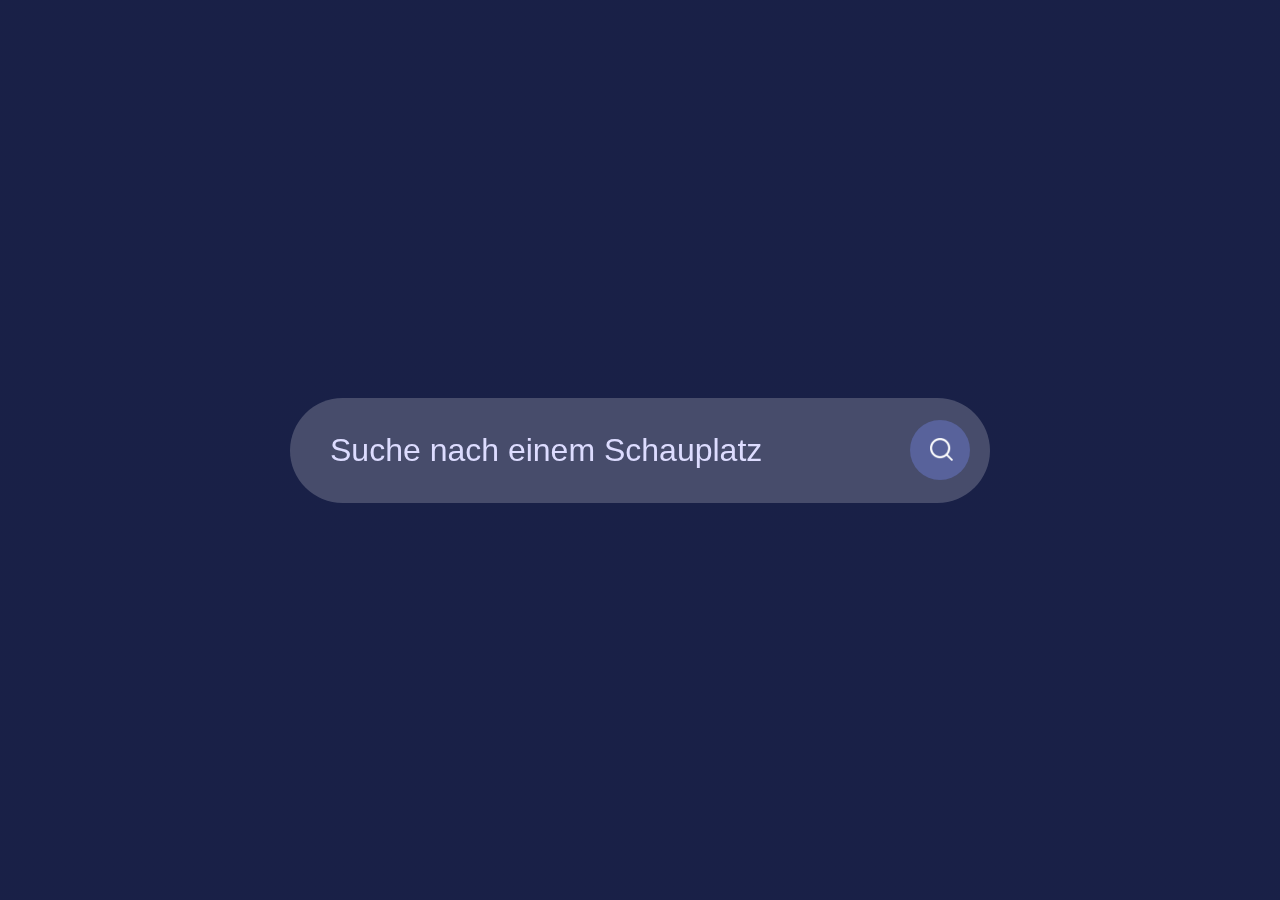
<file: Ortfilter/index.html>
<!DOCTYPE html>
<html lang="en">

<head>
    <meta charset="UTF-8">
    <meta name="viewport" content="width=device-width, initial-scale=1.0">
    <title>Ortfilter</title>
    <link rel="stylesheet" href="index.css">
    <script src="index.js" defer></script>
</head>

<body>
    <div id="content">
        <div id="searchbar">
            <input type="text" id="search" placeholder="Suche nach einem Schauplatz">
            <button id="searchButton"><img src="./image/search.png" alt=""></button>
        </div>
    </div>
</body>

</html>
</file>
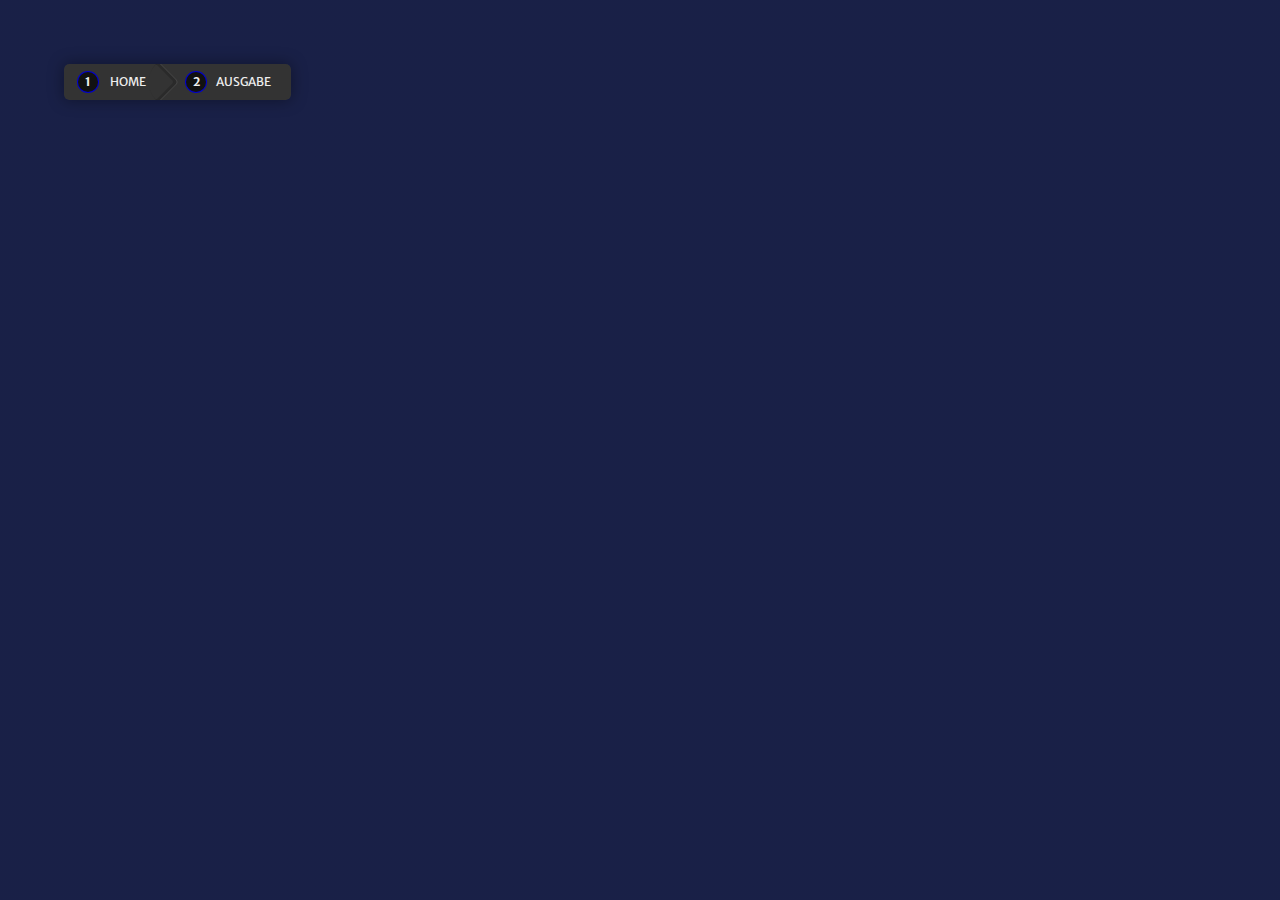
<file: Ausgabe/ausgabe.html>
<!DOCTYPE html>
<html lang="en">

<head>
    <meta charset="UTF-8">
    <meta name="viewport" content="width=device-width, initial-scale=1.0">
    <title>Liste Aller Schauplätze</title>
    <link rel="stylesheet" type="text/css" href="ausgabe.css">
</head>

<body>
    <div id="container">
        <header>
            <div class="breadcrumb flat">
                <a href="../Ortfilter/index.html">HOME</a></li>
                <a href="../Ausgabe/ausgabe.html">AUSGABE</a>
            </div>
        </header>
    </div>

    <script>
        document.addEventListener('DOMContentLoaded', () => {
            const urlParams = new URLSearchParams(window.location.search);
            const ort = urlParams.get('ort');
            document.getElementById('ort-name').textContent = ort;

            const schauplaetze = [
                { id: 1, name: "Schauplatz 1", ort: "Ort1" },
                { id: 2, name: "Schauplatz 2", ort: "Ort1" },
                { id: 3, name: "Schauplatz 3", ort: "Ort2" },
                { id: 4, name: "Schauplatz 4", ort: "Ort3" }
                // Weitere Schauplätze hier hinzufügen
            ];

            const filteredSchauplaetze = schauplaetze.filter(s => s.ort.toLowerCase().includes(ort.toLowerCase()));

            const listElement = document.getElementById('schauplaetze-list');
            filteredSchauplaetze.forEach(schauplatz => {
                const listItem = document.createElement('li');
                const link = document.createElement('a');
                link.href = `vorstellungen.html?id=${schauplatz.id}`;
                link.textContent = schauplatz.name;
                listItem.appendChild(link);
                listElement.appendChild(listItem);
            });
        });
    </script>

</body>

</html>
</file>
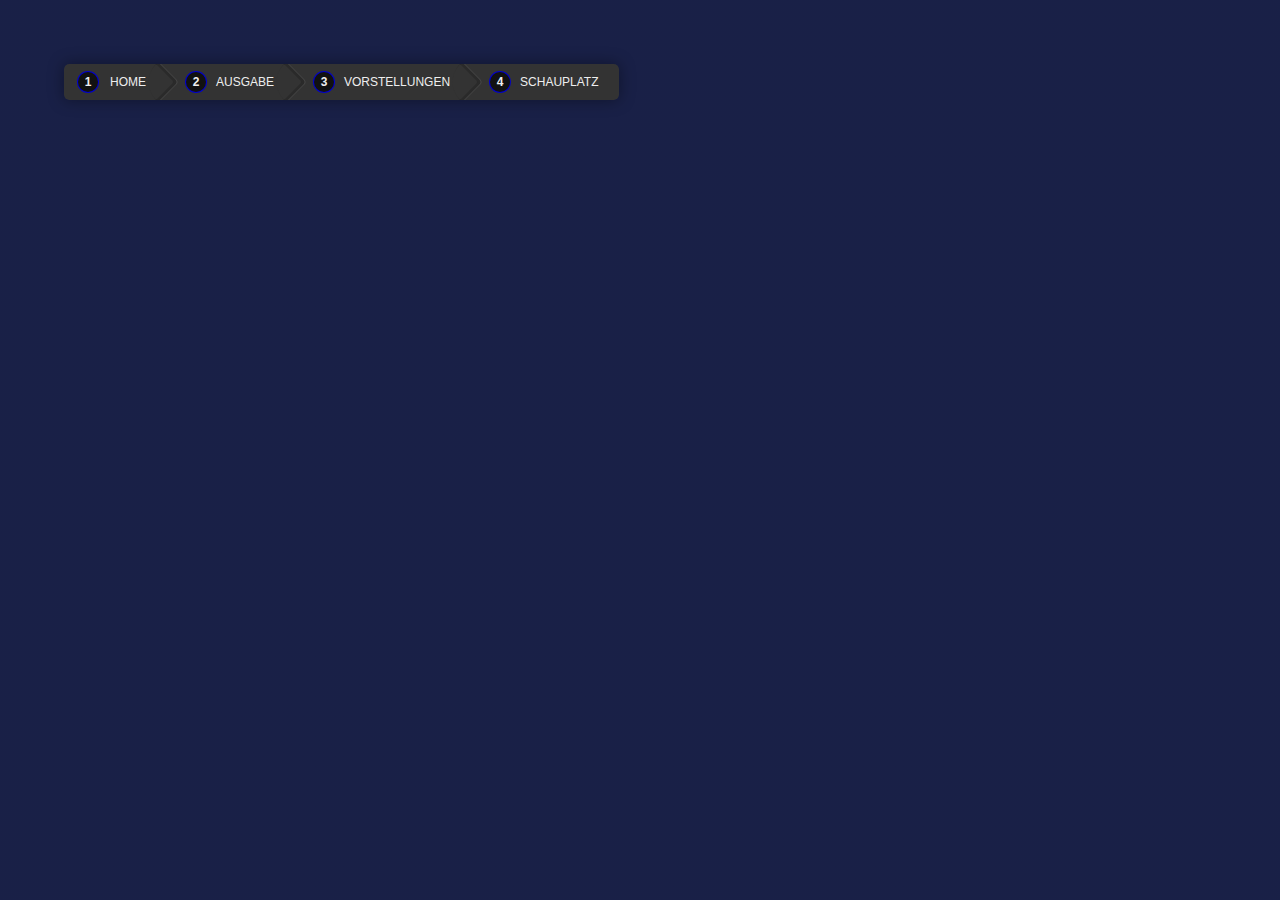
<file: Schauplatz/schauplatz.html>
<!DOCTYPE html>
<html lang="en">

<head>
    <meta charset="UTF-8">
    <meta name="viewport" content="width=device-width, initial-scale=1.0">
    <title>Liste Aller Schauplätze</title>
    <link rel="stylesheet" type="text/css" href="schauplatz.css">
</head>

<body>
    <div id="container">
        <header>
            <div class="breadcrumb flat">
                <a href="../Ortfilter/index.html">HOME</a></li>
                <a href="../Ausgabe/ausgabe.html">AUSGABE</a>
                <a href="../Vorstellungen/vorstellungen.html">VORSTELLUNGEN</a>
                <a href="schauplatz.html">SCHAUPLATZ</a>
            </div>
        </header>
       
    </div>
  

</body>

</html>
</file>
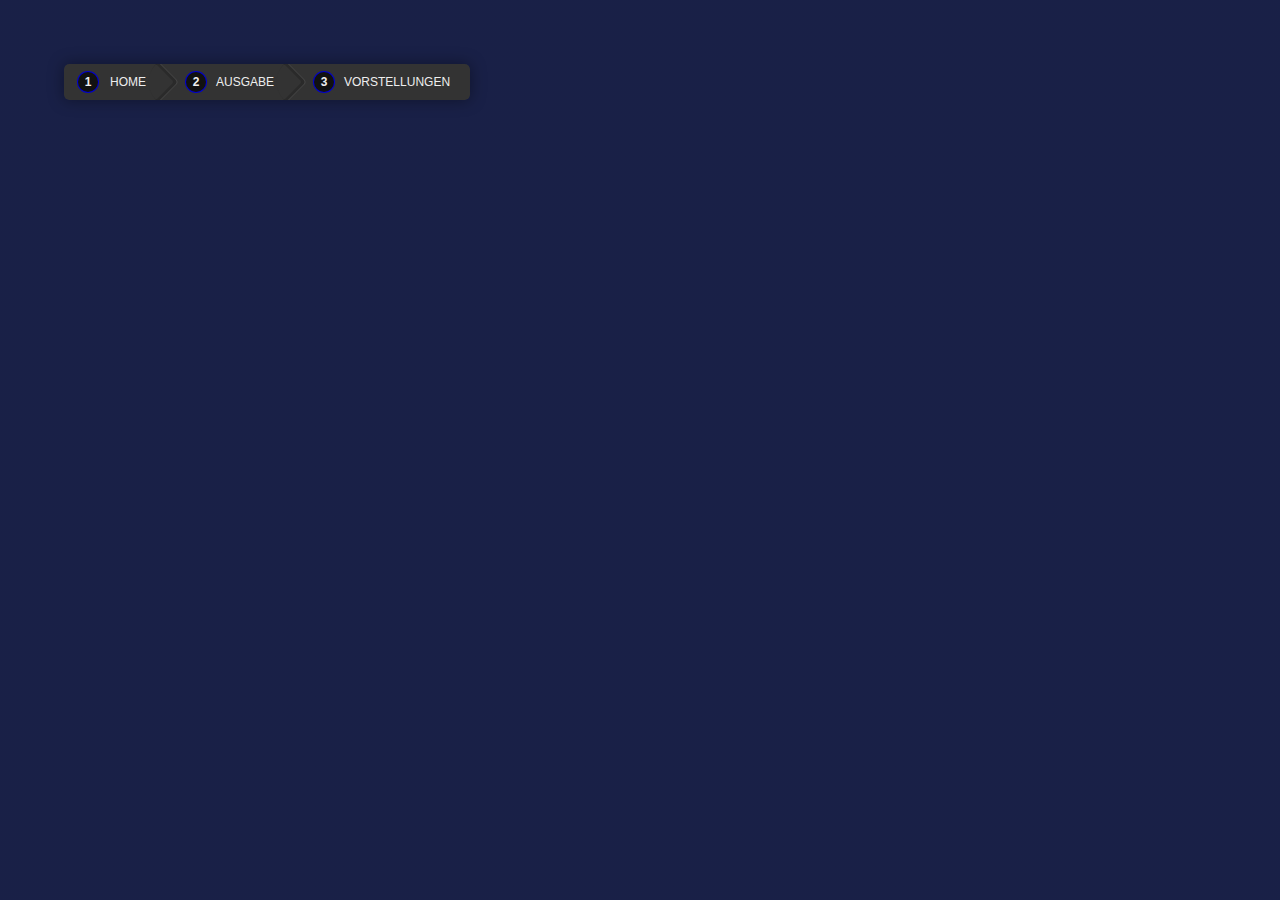
<file: Vorstellungen/vorstellungen.html>
<!DOCTYPE html>
<html lang="en">
<head>
    <meta charset="UTF-8">
    <meta name="viewport" content="width=device-width, initial-scale=1.0">
    <title>Liste Aller Schauplätze</title>
    <link rel="stylesheet" type="text/css" href="vorstellungen.css">
</head>

<body>
    <div id="container">
        <header>
            <div class="breadcrumb flat">
                <a href="../Ortfilter/index.html">HOME</a></li>
                <a href="../Ausgabe/ausgabe.html">AUSGABE</a>
                <a href="../Vorstellungen/vorstellungen.html">VORSTELLUNGEN</a>
            </div>
        </header>
    
    </div>
</body>
</html>
</file>
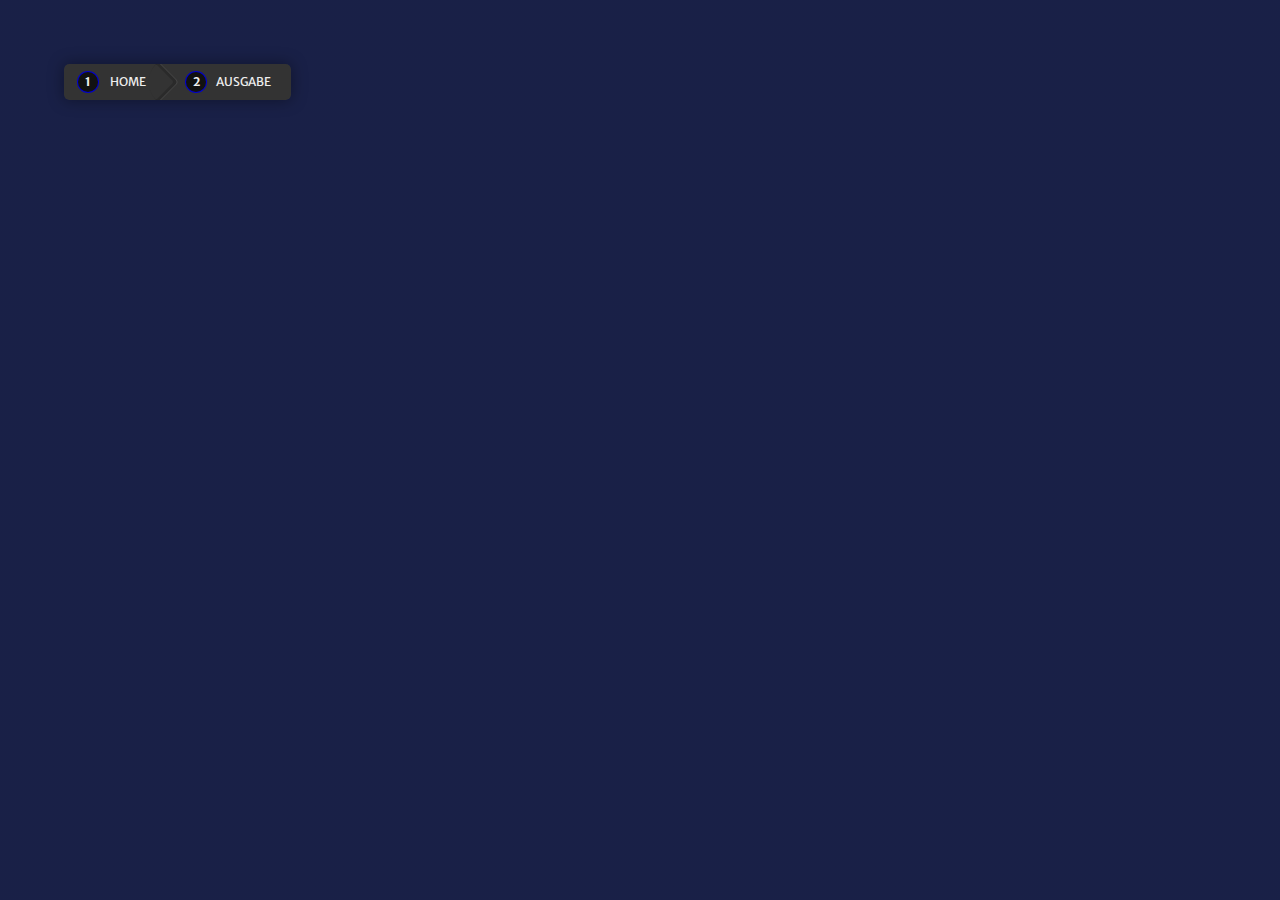
<file: src/main/resources/static/Ausgabe/ausgabe.html>
<!DOCTYPE html>
<html lang="en">

<head>
    <meta charset="UTF-8">
    <meta name="viewport" content="width=device-width, initial-scale=1.0">
    <title>Liste Aller Schauplätze</title>
    <link rel="stylesheet" type="text/css" href="ausgabe.css">
</head>

<body>
    <div id="container">
        <header>
            <div class="breadcrumb flat">
                <a href="../Ortfilter/index.html">HOME</a></li>
                <a href="../Ausgabe/ausgabe.html">AUSGABE</a>
            </div>
        </header>
    </div>

</body>

</html>
</file>
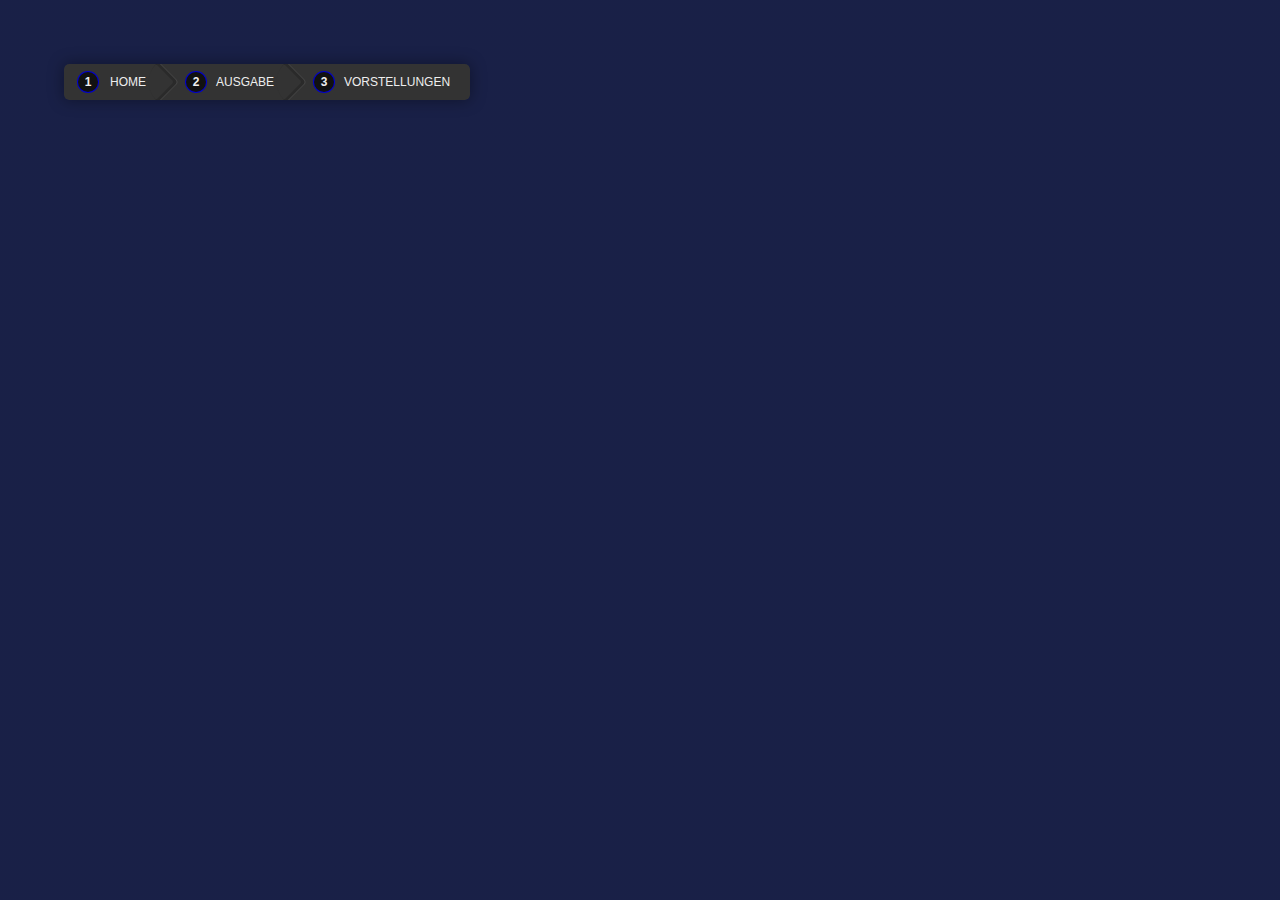
<file: src/main/resources/static/Vorstellungen/vorstellungen.html>
<!DOCTYPE html>
<html lang="en">
<head>
    <meta charset="UTF-8">
    <meta name="viewport" content="width=device-width, initial-scale=1.0">
    <title>Liste Aller Schauplätze</title>
    <link rel="stylesheet" type="text/css" href="vorstellungen.css">
</head>

<body>
    <div id="container">
        <header>
            <div class="breadcrumb flat">
                <a href="../Ortfilter/index.html">HOME</a></li>
                <a href="../Ausgabe/ausgabe.html">AUSGABE</a>
                <a href="../Vorstellungen/vorstellungen.html">VORSTELLUNGEN</a>
            </div>
        </header>
    </div>
</body>
</html>
</file>
<file: Ortfilter/index.css>
* {
    margin: 0;
    padding: 0;
    box-sizing: border-box;
}

:root {
    --primary-color: #3f51b5; 
    --secondary-color: #795548; 
}

.dark-mode {
    --primary-color: #1976d2; 
    --secondary-color: #8d6e63; 
}

#content {
    width: 100%;
    min-height: 100vh;
    padding: 5%;
    background-image: linear-gradient(rgba(0, 8, 51, 0.9), rgba(0, 8, 51, 0.9)), url('https://cdn.pixabay.com/photo/2016/10/20/18/35/earth-1756274_1280.jpg');
    background-position: center;
    background-size: cover;
    display: flex;
    align-items: center;
    justify-content: center;
    overflow: hidden; 
    font-family: 'Merriweather Sans', arial, verdana;
}

#searchbar {
    width: 100%;
    max-width: 700px;
    background: rgba(255, 255, 255, 0.2);
    padding: 10px 20px;
    display: flex;
    align-items: center;
    border-radius: 60px; 
    backdrop-filter: blur(10px);
}

#searchbar input {
    background: transparent;
    flex: 1;
    border: 0;
    outline: none;
    padding: 24px 20px;
    font-size: 2em;
    color: #dddcff;
}

::placeholder {
    color: #dddcff;
}

#searchbar button{
    border: none;
    border-radius: 50%; 
    background: #58629b;
    width: 60px;
    height: 60px;
    cursor: pointer;
}

#searchbar button img {
    width: 25px;
}

#searchbar button:hover {
    color: var(--primary-color);
    cursor: pointer;
    border: thin solid var(--primary-color);
}

.dark-mode #searchbar input {
    border-color: var(--secondary-color);
}

.dark-mode #searchbar button {
    background-color: var(--secondary-color);
    color: #fff;
}

.dark-mode #searchbar button:hover {
    background-color: #fff;
    color: var(--secondary-color);
}
</file>
<file: Ausgabe/ausgabe.css>
@import url(https://fonts.googleapis.com/css?family=Merriweather+Sans);

  * {
    margin: 0;
    padding: 0;
    box-sizing: border-box
   
}

:root {
    --primary-color: #3f51b5; 
    --secondary-color: #795548; 
}

.dark-mode {
    --primary-color: #1976d2; 
    --secondary-color: #8d6e63; 
}


#container {
    width: 100%;
    min-height: 100vh;
    padding: 5%;
    background-image: linear-gradient(rgba(0, 8, 51, 0.9), rgba(0, 8, 51, 0.9)), url('https://cdn.pixabay.com/photo/2016/10/20/18/35/earth-1756274_1280.jpg');
    background-position: center;
    background-size: cover;
    display: flex;
    overflow: hidden; 
    font-family: 'Merriweather Sans', arial, verdana;
}

 

.flat a, .flat a:after {
	background: #333333;
	color:#eee;
	transition: all 0.7s;
}

.breadcrumb {
	display: inline-block;
  text-align: center;
	box-shadow: 0 0 15px 1px rgba(0, 0, 0, 0.35);
	overflow: hidden;
	border-radius: 5px;
	counter-reset: flag; 

}

.breadcrumb a {
	text-decoration: none;
	outline: none;
	display: block;
	float: left;
	font-size: 12px;
	line-height: 36px;
	color: white;
	padding: 0 10px 0 60px;
	background: #333;
	background: linear-gradient(#333, #111);
	position: relative;
}

.breadcrumb a:first-child {
	padding-left: 46px;
	border-radius: 5px 0 0 5px; 
}
.breadcrumb a:first-child:before {
	left: 14px;
}
.breadcrumb a:last-child {
	border-radius: 0 5px 5px 0; 
	padding-right: 20px;
}

.breadcrumb a.active, .breadcrumb a:hover{
	background: #111;
	background: linear-gradient(#333, #111);
}
.breadcrumb a.active:after, .breadcrumb a:hover:after {
	background: #222;
	background: linear-gradient(145deg, #333, #222);
}

.breadcrumb a:after {
	content: '';
	position: absolute;
	top: 0; 
	right: -18px; 
	width: 36px; 
	height: 36px;
	transform: scale(0.707) rotate(45deg);
	z-index: 1;
	background: #555;
	background: linear-gradient(135deg, #777, #333);
	box-shadow: 
		2px -2px 0 2px rgba(0, 0, 0, 0.4), 
		3px -3px 0 2px rgba(255, 255, 255, 0.1);

	border-radius: 0 5px 0 50px;
}

.breadcrumb a:last-child:after {
	content: none;
}

.breadcrumb a:before {
	content: counter(flag);
	counter-increment: flag;
	border-radius: 100%;
	width: 20px;
	height: 20px;
	line-height: 20px;
	margin: 8px 0;
	position: absolute;
	top: 0;
	left: 30px;
	background: #333;
	background: linear-gradient(#333, #300);
	font-weight: bold;
}


.flat a, .flat a:after {
	background: #333333;
	color:#eee;
	transition: all 0.7s;
}
.flat a:before {
	background: #111;
	box-shadow: 0 0 0 1px #00c;
}
.flat a:hover, .flat a.active, 
.flat a:hover:after, .flat a.active:after{
	background: #3b5998;
}
</file>
<file: Schauplatz/schauplatz.css>
* {
    margin: 0;
    padding: 0;
    box-sizing: border-box
}

:root {
    --primary-color: #3f51b5; 
    --secondary-color: #795548; 
}

.dark-mode {
    --primary-color: #1976d2; 
    --secondary-color: #8d6e63; 
}


#container {
    width: 100%;
    min-height: 100vh;
    padding: 5%;
    background-image: linear-gradient(rgba(0, 8, 51, 0.9), rgba(0, 8, 51, 0.9)), url('https://cdn.pixabay.com/photo/2016/10/20/18/35/earth-1756274_1280.jpg');
    background-position: center;
    background-size: cover;
    display: flex;
    overflow: hidden; 
    font-family: 'Merriweather Sans', arial, verdana;
}

 

.flat a, .flat a:after {
	background: #333333;
	color:#eee;
	transition: all 0.7s;
}

.breadcrumb {
	display: inline-block;
  text-align: center;
	box-shadow: 0 0 15px 1px rgba(0, 0, 0, 0.35);
	overflow: hidden;
	border-radius: 5px;
	counter-reset: flag; 
}

.breadcrumb a {
	text-decoration: none;
	outline: none;
	display: block;
	float: left;
	font-size: 12px;
	line-height: 36px;
	color: white;
	padding: 0 10px 0 60px;
	background: #333;
	background: linear-gradient(#333, #111);
	position: relative;
}

.breadcrumb a:first-child {
	padding-left: 46px;
	border-radius: 5px 0 0 5px; 
}
.breadcrumb a:first-child:before {
	left: 14px;
}
.breadcrumb a:last-child {
	border-radius: 0 5px 5px 0; 
	padding-right: 20px;
}

.breadcrumb a.active, .breadcrumb a:hover{
	background: #111;
	background: linear-gradient(#333, #111);
}
.breadcrumb a.active:after, .breadcrumb a:hover:after {
	background: #222;
	background: linear-gradient(145deg, #333, #222);
}

.breadcrumb a:after {
	content: '';
	position: absolute;
	top: 0; 
	right: -18px; 
	width: 36px; 
	height: 36px;
	transform: scale(0.707) rotate(45deg);
	z-index: 1;
	background: #555;
	background: linear-gradient(135deg, #777, #333);
	box-shadow: 
		2px -2px 0 2px rgba(0, 0, 0, 0.4), 
		3px -3px 0 2px rgba(255, 255, 255, 0.1);

	border-radius: 0 5px 0 50px;
}

.breadcrumb a:last-child:after {
	content: none;
}

.breadcrumb a:before {
	content: counter(flag);
	counter-increment: flag;
	border-radius: 100%;
	width: 20px;
	height: 20px;
	line-height: 20px;
	margin: 8px 0;
	position: absolute;
	top: 0;
	left: 30px;
	background: #333;
	background: linear-gradient(#333, #300);
	font-weight: bold;
}


.flat a, .flat a:after {
	background: #333333;
	color:#eee;
	transition: all 0.7s;
}
.flat a:before {
	background: #111;
	box-shadow: 0 0 0 1px #00c;
}
.flat a:hover, .flat a.active, 
.flat a:hover:after, .flat a.active:after{
	background: #3b5998;
}
</file>
<file: Vorstellungen/vorstellungen.css>
* {
    margin: 0;
    padding: 0;
    box-sizing: border-box
}

:root {
    --primary-color: #3f51b5; 
    --secondary-color: #795548; 
}

.dark-mode {
    --primary-color: #1976d2; 
    --secondary-color: #8d6e63; 
}


#container {
    width: 100%;
    min-height: 100vh;
    padding: 5%;
    background-image: linear-gradient(rgba(0, 8, 51, 0.9), rgba(0, 8, 51, 0.9)), url('https://cdn.pixabay.com/photo/2016/10/20/18/35/earth-1756274_1280.jpg');
    background-position: center;
    background-size: cover;
    display: flex;
    overflow: hidden; 
    font-family: 'Merriweather Sans', arial, verdana;
}

 

.flat a, .flat a:after {
	background: #333333;
	color:#eee;
	transition: all 0.7s;
}

.breadcrumb {
	display: inline-block;
  text-align: center;
	box-shadow: 0 0 15px 1px rgba(0, 0, 0, 0.35);
	overflow: hidden;
	border-radius: 5px;
	counter-reset: flag; 
}

.breadcrumb a {
	text-decoration: none;
	outline: none;
	display: block;
	float: left;
	font-size: 12px;
	line-height: 36px;
	color: white;
	padding: 0 10px 0 60px;
	background: #333;
	background: linear-gradient(#333, #111);
	position: relative;
}

.breadcrumb a:first-child {
	padding-left: 46px;
	border-radius: 5px 0 0 5px; 
}
.breadcrumb a:first-child:before {
	left: 14px;
}
.breadcrumb a:last-child {
	border-radius: 0 5px 5px 0; 
	padding-right: 20px;
}

.breadcrumb a.active, .breadcrumb a:hover{
	background: #111;
	background: linear-gradient(#333, #111);
}
.breadcrumb a.active:after, .breadcrumb a:hover:after {
	background: #222;
	background: linear-gradient(145deg, #333, #222);
}

.breadcrumb a:after {
	content: '';
	position: absolute;
	top: 0; 
	right: -18px; 
	width: 36px; 
	height: 36px;
	transform: scale(0.707) rotate(45deg);
	z-index: 1;
	background: #555;
	background: linear-gradient(135deg, #777, #333);
	box-shadow: 
		2px -2px 0 2px rgba(0, 0, 0, 0.4), 
		3px -3px 0 2px rgba(255, 255, 255, 0.1);

	border-radius: 0 5px 0 50px;
}

.breadcrumb a:last-child:after {
	content: none;
}

.breadcrumb a:before {
	content: counter(flag);
	counter-increment: flag;
	border-radius: 100%;
	width: 20px;
	height: 20px;
	line-height: 20px;
	margin: 8px 0;
	position: absolute;
	top: 0;
	left: 30px;
	background: #333;
	background: linear-gradient(#333, #300);
	font-weight: bold;
}


.flat a, .flat a:after {
	background: #333333;
	color:#eee;
	transition: all 0.7s;
}
.flat a:before {
	background: #111;
	box-shadow: 0 0 0 1px #00c;
}
.flat a:hover, .flat a.active, 
.flat a:hover:after, .flat a.active:after{
	background: #3b5998;
}
</file>
<file: src/main/resources/static/Ausgabe/ausgabe.css>
@import url(https://fonts.googleapis.com/css?family=Merriweather+Sans);

  * {
    margin: 0;
    padding: 0;
    box-sizing: border-box
   
}

:root {
    --primary-color: #3f51b5; 
    --secondary-color: #795548; 
}

.dark-mode {
    --primary-color: #1976d2; 
    --secondary-color: #8d6e63; 
}


#container {
    width: 100%;
    min-height: 100vh;
    padding: 5%;
    background-image: linear-gradient(rgba(0, 8, 51, 0.9), rgba(0, 8, 51, 0.9)), url('https://cdn.pixabay.com/photo/2016/10/20/18/35/earth-1756274_1280.jpg');
    background-position: center;
    background-size: cover;
    display: flex;
    overflow: hidden; 
    font-family: 'Merriweather Sans', arial, verdana;
}

 

.flat a, .flat a:after {
	background: #333333;
	color:#eee;
	transition: all 0.7s;
}

.breadcrumb {
	display: inline-block;
  text-align: center;
	box-shadow: 0 0 15px 1px rgba(0, 0, 0, 0.35);
	overflow: hidden;
	border-radius: 5px;
	counter-reset: flag; 

}

.breadcrumb a {
	text-decoration: none;
	outline: none;
	display: block;
	float: left;
	font-size: 12px;
	line-height: 36px;
	color: white;
	padding: 0 10px 0 60px;
	background: #333;
	background: linear-gradient(#333, #111);
	position: relative;
}

.breadcrumb a:first-child {
	padding-left: 46px;
	border-radius: 5px 0 0 5px; 
}
.breadcrumb a:first-child:before {
	left: 14px;
}
.breadcrumb a:last-child {
	border-radius: 0 5px 5px 0; 
	padding-right: 20px;
}

.breadcrumb a.active, .breadcrumb a:hover{
	background: #111;
	background: linear-gradient(#333, #111);
}
.breadcrumb a.active:after, .breadcrumb a:hover:after {
	background: #222;
	background: linear-gradient(145deg, #333, #222);
}

.breadcrumb a:after {
	content: '';
	position: absolute;
	top: 0; 
	right: -18px; 
	width: 36px; 
	height: 36px;
	transform: scale(0.707) rotate(45deg);
	z-index: 1;
	background: #555;
	background: linear-gradient(135deg, #777, #333);
	box-shadow: 
		2px -2px 0 2px rgba(0, 0, 0, 0.4), 
		3px -3px 0 2px rgba(255, 255, 255, 0.1);

	border-radius: 0 5px 0 50px;
}

.breadcrumb a:last-child:after {
	content: none;
}

.breadcrumb a:before {
	content: counter(flag);
	counter-increment: flag;
	border-radius: 100%;
	width: 20px;
	height: 20px;
	line-height: 20px;
	margin: 8px 0;
	position: absolute;
	top: 0;
	left: 30px;
	background: #333;
	background: linear-gradient(#333, #300);
	font-weight: bold;
}


.flat a, .flat a:after {
	background: #333333;
	color:#eee;
	transition: all 0.7s;
}
.flat a:before {
	background: #111;
	box-shadow: 0 0 0 1px #00c;
}
.flat a:hover, .flat a.active, 
.flat a:hover:after, .flat a.active:after{
	background: #3b5998;
}
</file>
<file: src/main/resources/static/Vorstellungen/vorstellungen.css>
* {
    margin: 0;
    padding: 0;
    box-sizing: border-box
}

:root {
    --primary-color: #3f51b5; 
    --secondary-color: #795548; 
}

.dark-mode {
    --primary-color: #1976d2; 
    --secondary-color: #8d6e63; 
}


#container {
    width: 100%;
    min-height: 100vh;
    padding: 5%;
    background-image: linear-gradient(rgba(0, 8, 51, 0.9), rgba(0, 8, 51, 0.9)), url('https://cdn.pixabay.com/photo/2016/10/20/18/35/earth-1756274_1280.jpg');
    background-position: center;
    background-size: cover;
    display: flex;
    overflow: hidden; 
    font-family: 'Merriweather Sans', arial, verdana;
}

 

.flat a, .flat a:after {
	background: #333333;
	color:#eee;
	transition: all 0.7s;
}

.breadcrumb {
	display: inline-block;
  text-align: center;
	box-shadow: 0 0 15px 1px rgba(0, 0, 0, 0.35);
	overflow: hidden;
	border-radius: 5px;
	counter-reset: flag; 
}

.breadcrumb a {
	text-decoration: none;
	outline: none;
	display: block;
	float: left;
	font-size: 12px;
	line-height: 36px;
	color: white;
	padding: 0 10px 0 60px;
	background: #333;
	background: linear-gradient(#333, #111);
	position: relative;
}

.breadcrumb a:first-child {
	padding-left: 46px;
	border-radius: 5px 0 0 5px; 
}
.breadcrumb a:first-child:before {
	left: 14px;
}
.breadcrumb a:last-child {
	border-radius: 0 5px 5px 0; 
	padding-right: 20px;
}

.breadcrumb a.active, .breadcrumb a:hover{
	background: #111;
	background: linear-gradient(#333, #111);
}
.breadcrumb a.active:after, .breadcrumb a:hover:after {
	background: #222;
	background: linear-gradient(145deg, #333, #222);
}

.breadcrumb a:after {
	content: '';
	position: absolute;
	top: 0; 
	right: -18px; 
	width: 36px; 
	height: 36px;
	transform: scale(0.707) rotate(45deg);
	z-index: 1;
	background: #555;
	background: linear-gradient(135deg, #777, #333);
	box-shadow: 
		2px -2px 0 2px rgba(0, 0, 0, 0.4), 
		3px -3px 0 2px rgba(255, 255, 255, 0.1);

	border-radius: 0 5px 0 50px;
}

.breadcrumb a:last-child:after {
	content: none;
}

.breadcrumb a:before {
	content: counter(flag);
	counter-increment: flag;
	border-radius: 100%;
	width: 20px;
	height: 20px;
	line-height: 20px;
	margin: 8px 0;
	position: absolute;
	top: 0;
	left: 30px;
	background: #333;
	background: linear-gradient(#333, #300);
	font-weight: bold;
}


.flat a, .flat a:after {
	background: #333333;
	color:#eee;
	transition: all 0.7s;
}
.flat a:before {
	background: #111;
	box-shadow: 0 0 0 1px #00c;
}
.flat a:hover, .flat a.active, 
.flat a:hover:after, .flat a.active:after{
	background: #3b5998;
}
</file>
